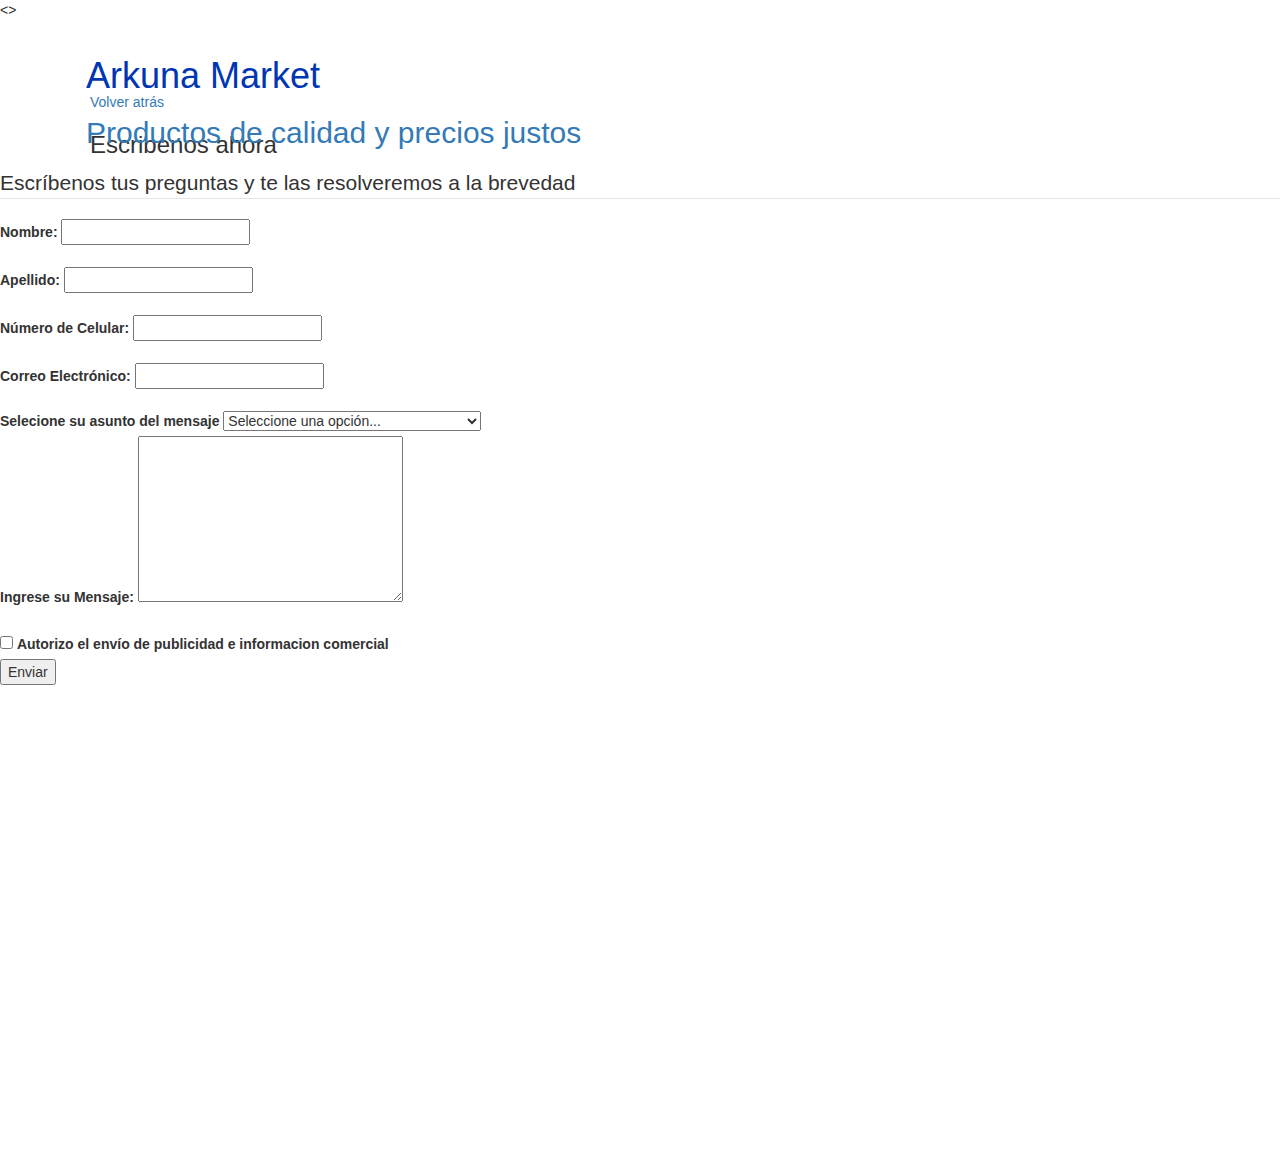
<file: formulario.html>
<!DOCTYPE html>
<html lang="en">

<>
    <meta charset="UTF-8">
    <meta http-equiv="X-UA-Compatible" content="IE=edge">
    <meta name="viewport" content="width=device-width, initial-scale=1.0">
    <title>formulario</title>
    <link rel="stylesheet" href="https://maxcdn.bootstrapcdn.com/bootstrap/3.3.7/css/bootstrap.min.css">

    </head>

    <body>
        <!-- Encabezado -->

        <header class="bg-dark">
            <div class="container">
                <nav class="navbar navbar-expand-lg navbar-dark">
                    <a class="navbar-brand" href="#">
                        <h1 style="font-size: 2em;color: #0036b3;">Arkuna Market</h1>
                        <!-- heading = Título1 -->
                        <h2>Productos de calidad y precios justos</h2>
                        <!-- Título2 -->
        </header>
        <!-- Navigation -->
        <nav>
            <p> <a href="index.html">Volver atrás</a> </p>
            <!-- Anchor (a) -->
        </nav>

        <!-- Cuerpo principal -->
        <main>
            <section id="formContaco">

                <h3>Escribenos ahora</h3>

                <fieldset>
                    <legend>Escríbenos tus preguntas y te las resolveremos a la brevedad</legend>

                    <!-- Formulario -->
                    <form class="item-formulario">
                        <div>
                            <label for="nombre ">Nombre:</label>
                            <input type="text " name="nombre " id="nombre "> </div><br>
                        <div>
                            <label for="apellido ">Apellido:</label>
                            <input type="text " name="apellido " id="apellido "></div><br>

                        <div>
                            <label for="apellido "> Número de Celular:</label>
                            <input type="text " name="apellido " id="apellido "></div><br>

                        <div>
                            <label for="email ">Correo Electrónico:</label>
                            <input type="email " name="email " id="email "></div><br>



                        <!-- Seleccion de valor / selec -->
                        <div>
                            <label for="txtAsunto">Selecione su asunto del mensaje</label>
                            <select name="txtAsunto" id="txtAsunto" required>
                        <option value="">Seleccione una opción...</option>
                        <option value="compraMayor">Comprar productos por mayor</option>
                         <option value="consultaDevolucion">Consulta para devolcuión de producto</option>
                        <option value="consultaGeneral">Hacer consulta general</option>
                    </select>
                        </div>
                        <!-- TextArea / Cuerpo de texto -->

                        <div>
                            <label for="mensajeDetalle ">Ingrese su Mensaje:</label>
                            <textarea name="mensaje " id="mensaje " cols="30" rows="8" required></textarea></div><br>



                        <!-- Input checkBox -->
                        <div>
                            <input type="checkbox" name="bolAutorizo" id="bolAutorizo" required>
                            <label for="bolAutorizo">Autorizo el envío de publicidad e informacion comercial</label>
                        </div>
                        <!-- Input submit / boton de enviar -->
                        <div>
                            <button type="submit ">Enviar</button>
                        </div>
                    </form>
                </fieldset>
            </section>
            <main/>

            <section id="ubicanos" ->
                <br>
                <iframe src="https://www.google.com/maps/embed?pb=!1m18!1m12!1m3!1d3901.7155262098995!2d-77.04628918867999!3d-12.063083588125643!2m3!1f0!2f0!3f0!3m2!1i1024!2i768!4f13.1!3m3!1m2!1s0x9105c8c2a3250c27%3A0x556aa2d03e02bb9a!2sAv.%20Brasil%20387%2C%20Lima%2015083!5e0!3m2!1ses-419!2spe!4v1681426514971!5m2!1ses-419!2spe"
                    width="600" height="450" style="border:0;" allowfullscreen="" loading="lazy" referrerpolicy="no-referrer-when-downgrade" width="600" height="450" style="border:0;" allowfullscreen="" loading="lazy" referrerpolicy="no-referrer-when-downgrade">
                </iframe>
                </p>

            </section>
        </main>
    </body>
    <!-- Agregamos los archivos JavaScript de Bootstrap -->
    <script src="https://ajax.googleapis.com/ajax/libs/jquery/3.2.1/jquery.min.js"></script>
    <script src="https://maxcdn.bootstrapcdn.com/bootstrap/3.3.7/js/bootstrap.min.js"></script>
    </body>

</html>
</file>
